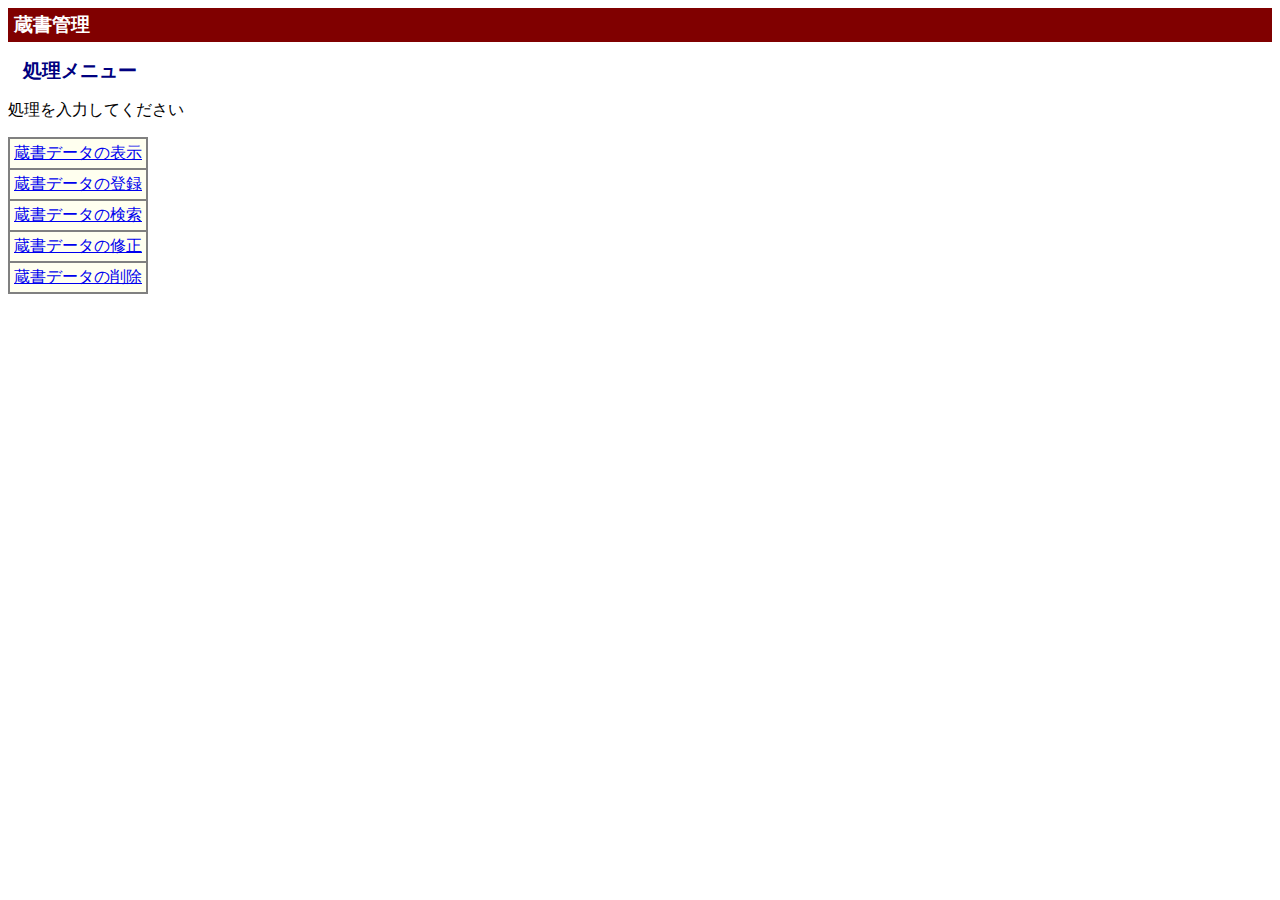
<file: bookinfo/index.html>
<!DOCTYPE HTML PUBLIC "-//W3C//DTD HTML 4.01 Transitional//EN"
"http://www.w3.org/TR/html4/loose.dtd">
<html>
<head>
  <meta http-equiv="Content-Type" content="text/html";
  charset=UTF-8 />
  <link rel="stylesheet" type="text/css" href="defalut.css"/>
  <title>蔵書管理</title>
</head>

<body>
  <h1>蔵書管理</h1>
  <h2>処理メニュー</h2>
  <p>処理を入力してください</p>
  <table>
    <tr><td><a href= "list.erb">蔵書データの表示</a></td></tr>
    <tr><td><a href= "entry.erb">蔵書データの登録</a></td></tr>
    <tr><td><a href= "retrieve.erb">蔵書データの検索</a></td></tr>
    <tr><td><a href= "list.erb">蔵書データの修正</a></td></tr>
    <tr><td><a href= "list.erb">蔵書データの削除</a></td></tr>
  </table>
</body>
</html>
</file>
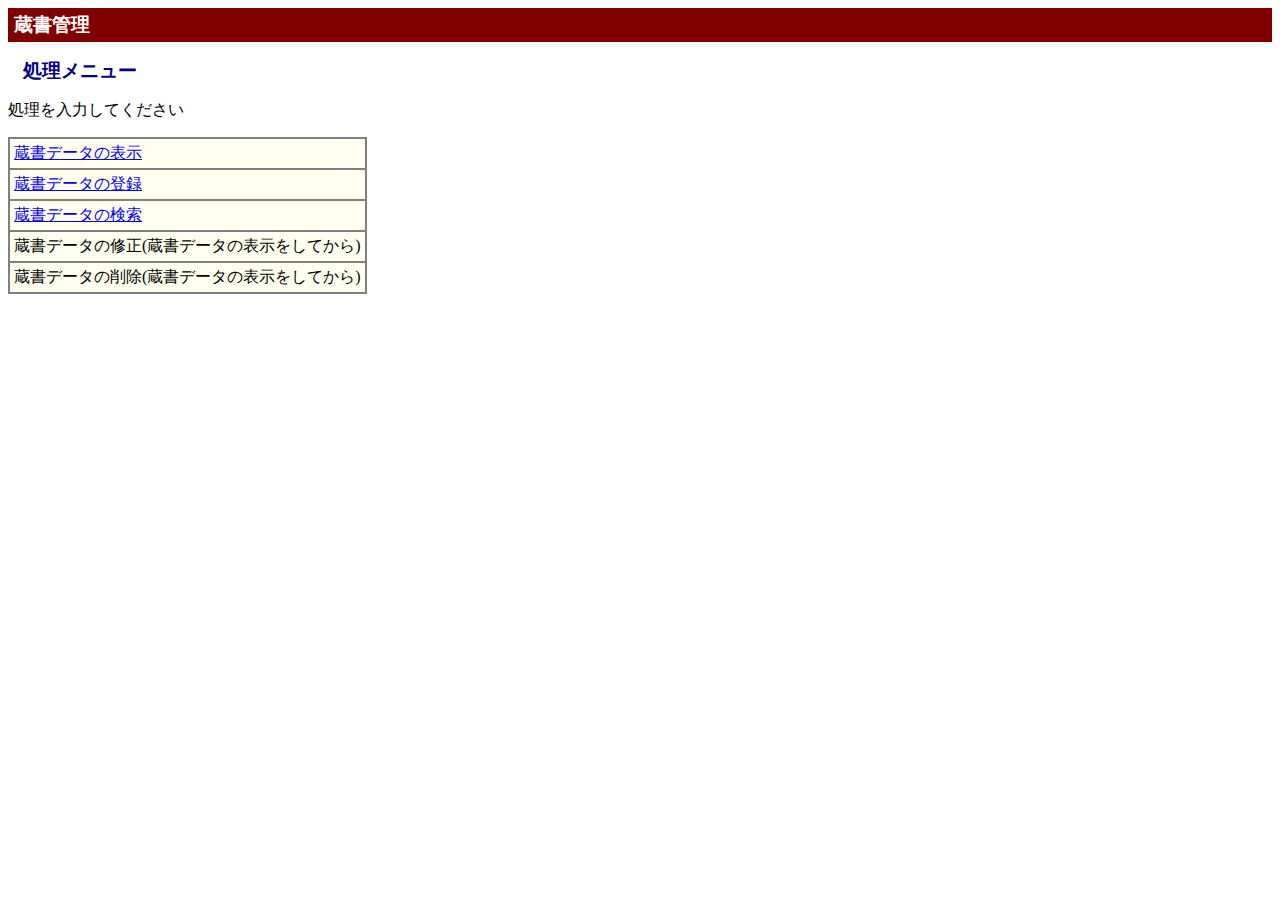
<file: bookinfos-ex/index.html>
<!DOCTYPE HTML PUBLIC "-//W3C//DTD HTML 4.01 Transitional//EN"
"http://www.w3.org/TR/html4/loose.dtd">
<html>
<head>
  <meta http-equiv="Content-Type" content="text/html";
  charset=UTF-8 />
  <link rel="stylesheet" type="text/css" href="defalut.css"/>
  <title>蔵書管理</title>
</head>

<body>
  <h1>蔵書管理</h1>
  <h2>処理メニュー</h2>
  <p>処理を入力してください</p>
  <table>
    <tr><td><a href= "/mainlist">蔵書データの表示</a></td></tr>
    <tr><td><a href= "entry.erb">蔵書データの登録</a></td></tr>
    <tr><td><a href= "retrieve.erb">蔵書データの検索</a></td></tr>
    <tr><td>蔵書データの修正(蔵書データの表示をしてから)</td></tr>
    <tr><td>蔵書データの削除(蔵書データの表示をしてから)</td></tr>
  </table>
</body>
</html>
</file>
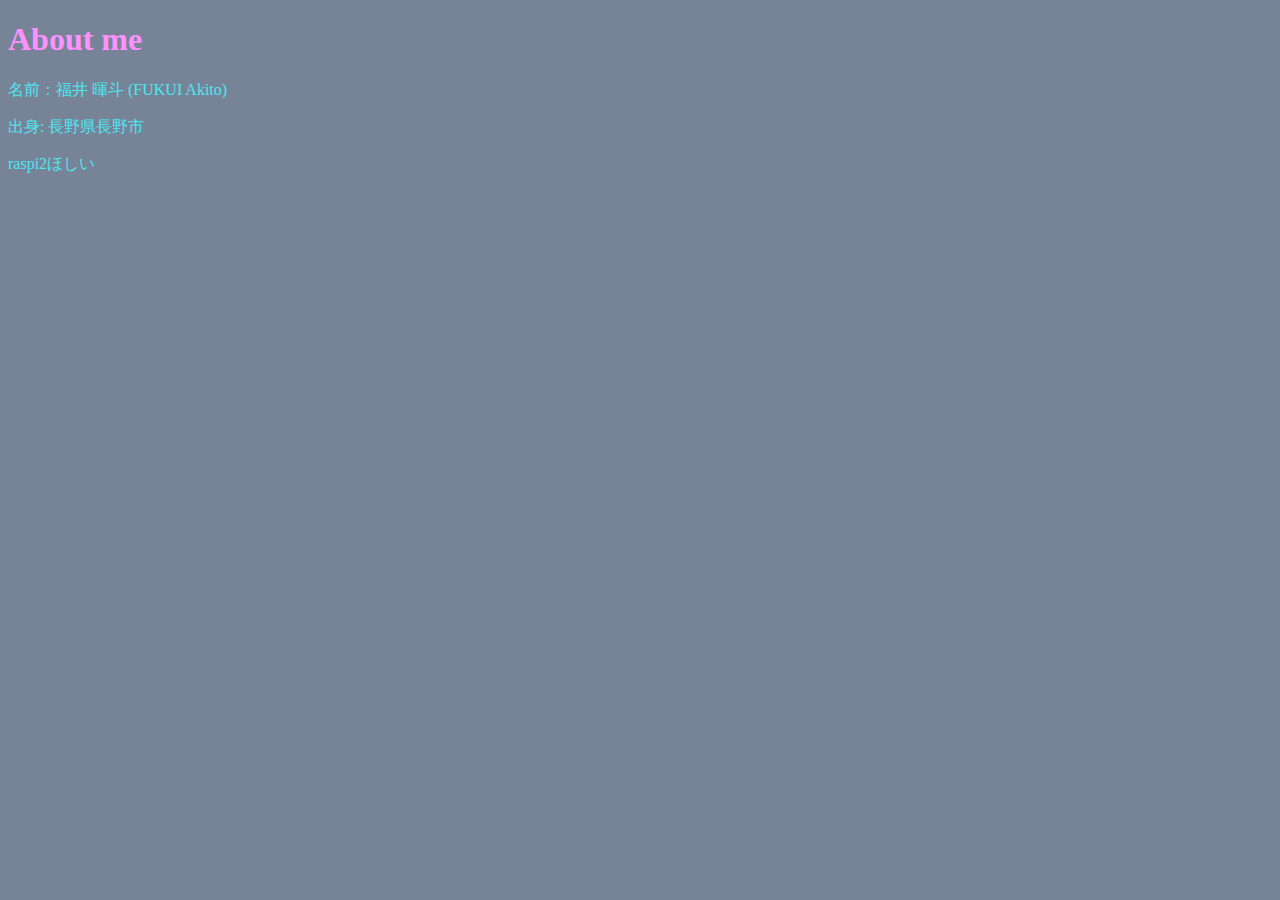
<file: lesson5/index.html>
<!DOCTYPE html>
<html lang="ja">
<head>
  <meta charset="utf-8">
  <title>自己紹介 | FUKUI Akito</title>
  <meta name="description" content="検索すると出てくる説明文">
  <link rel="stylesheet" href="style.css">
  <link rel="shortcut icon" href="">
</head>
<body>
  <h1>About me</h1>
  <p>名前：福井 暉斗 (FUKUI Akito)</p>
  <p>出身: 長野県長野市</p>
  <p>raspi2ほしい</p>

  <!--
  tr : table row
  th : table header
  td : table data
-->

</body>
</html>
</file>
<file: bookinfo/defalut.css>
// *{background-color:black; color:skyblue}
//div span{ color:red;}
//#id{color:blue;}
//.points{color:green;}
// p + p {color:red;}
//p>span.points {color:red;}

// *{background-color:#778498; color:#4ce7f2}
// h1{color:#ff91fd}

h1, h2, h3{
  border-width : 0 0 0 8px;
  vorder-style : solid;
  padding-left : 0.8em;
  padding-right: 0.5em;
}

h1{
  margin : 0em 0em 0em 0em;
  font-size : 1.2em;
  color : white;
  border-color : #fff8dc;
  background-color : maroon;
  border-width : 0.1em 0.1e 0.1e 0.1e;
  padding-left : 0.3em;
  padding-right : 0.5em;
  padding-top   : 0.2em;
  padding-bottom: 0.2em;
}

h2 {
  font-size : 1.2em;
  color: navy;
  border-color: naby;
}

h3 {
  font-size : 1em;
  color : darkgreen;
  border-color : darkgreen;
}

table {
  border-width :1px,2px,2px,1px;
  border-type : solid;
  border-color: gray;
  padding : 0;
  background-color : gray;
}

th, td {
  border-width : 1px;
  border-type : solid;
  border-color : gray;
  padding : 4px;
  background-color : #ffffef;
}

th {
  text-align : center;
  font-weight : bold;
  background-color : #a0b8c8;
}
</file>
<file: bookinfos-ex/defalut.css>
// *{background-color:black; color:skyblue}
//div span{ color:red;}
//#id{color:blue;}
//.points{color:green;}
// p + p {color:red;}
//p>span.points {color:red;}

// *{background-color:#778498; color:#4ce7f2}
// h1{color:#ff91fd}

h1, h2, h3{
  border-width : 0 0 0 8px;
  vorder-style : solid;
  padding-left : 0.8em;
  padding-right: 0.5em;
}

h1{
  margin : 0em 0em 0em 0em;
  font-size : 1.2em;
  color : white;
  border-color : #fff8dc;
  background-color : maroon;
  border-width : 0.1em 0.1e 0.1e 0.1e;
  padding-left : 0.3em;
  padding-right : 0.5em;
  padding-top   : 0.2em;
  padding-bottom: 0.2em;
}

h2 {
  font-size : 1.2em;
  color: navy;
  border-color: naby;
}

h3 {
  font-size : 1em;
  color : darkgreen;
  border-color : darkgreen;
}

table {
  border-width :1px,2px,2px,1px;
  border-type : solid;
  border-color: gray;
  padding : 0;
  background-color : gray;
}

th, td {
  border-width : 1px;
  border-type : solid;
  border-color : gray;
  padding : 4px;
  background-color : #ffffef;
}

th {
  text-align : center;
  font-weight : bold;
  background-color : #a0b8c8;
}

div.tablescroll {
  overflow-x: scroll;
  overflow-x: auto;
}
</file>
<file: lesson5/style.css>
// *{background-color:black; color:skyblue}
//div span{ color:red;}
//#id{color:blue;}
//.points{color:green;}
// p + p {color:red;}
//p>span.points {color:red;}

*{background-color:#778498; color:#4ce7f2}
h1{color:#ff91fd}
</file>
